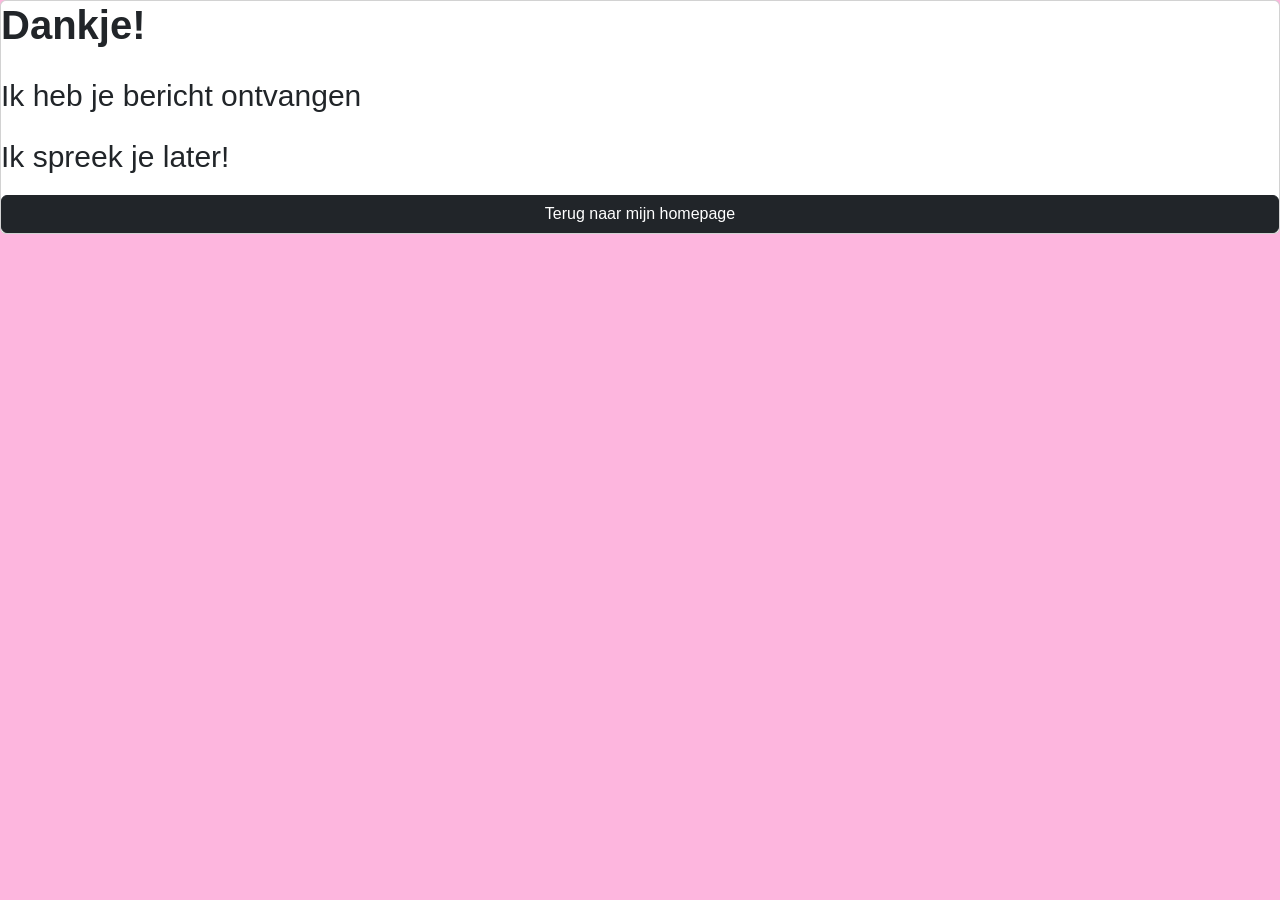
<file: submit.html>
<!DOCTYPE html>
<html lang="en">
<head>
    <meta charset="UTF-8">
    <meta name="viewport" content="width=device-width, initial-scale=1.0">
    <title>Thanks!</title>
      <link href="https://cdn.jsdelivr.net/npm/bootstrap@5.3.8/dist/css/bootstrap.min.css" rel="stylesheet"
        integrity="sha384-sRIl4kxILFvY47J16cr9ZwB07vP4J8+LH7qKQnuqkuIAvNWLzeN8tE5YBujZqJLB" crossorigin="anonymous">
    <link rel="stylesheet" href="style.css">
</head>
<body>
       <div class="card submit">
        <h1 class="fw-bold mb-4">Dankje!</h1>
        <p>Ik heb je bericht ontvangen</p>
        <p>Ik spreek je later!</p>

        <a href="index.html" class="btn btn-dark w-100">
            Terug naar mijn homepage
        </a>
    </div>
</body>
</html>
</file>
<file: style.css>
body {
    background: #fdb6de;
    color: var(--color-body);
    font-family: sans-serif;
    font-size: 30px;
}

:root {
    --color-body: #b00b69;
    --background-color-body: #fdb6de;
    --background-color-body-dark: #b45b8d;
    --background-color-body-light: #ffceea;
}

.bg-purple {
    background-color: purple;
}

section {
    /* Scroll margin zorgt ervoor dat wanneer je klikt op de links in de navbar dat de sticky nav de sections niet covered.*/
    scroll-margin-top: 120px;
    position: relative;
}

.card-img-ervaring{
    height: 300px;
    object-fit: cover;
    width: 100%;
}



nav {
    background: var(--background-color-body-dark);
    box-shadow: 0 2px 8px rgba(0, 0, 0, 0.05);
}

footer {
    background: var(--background-color-body-dark);
    box-shadow: 0 2px 8px rgba(0, 0, 0, 0.05);
    color: black;
}
</file>
